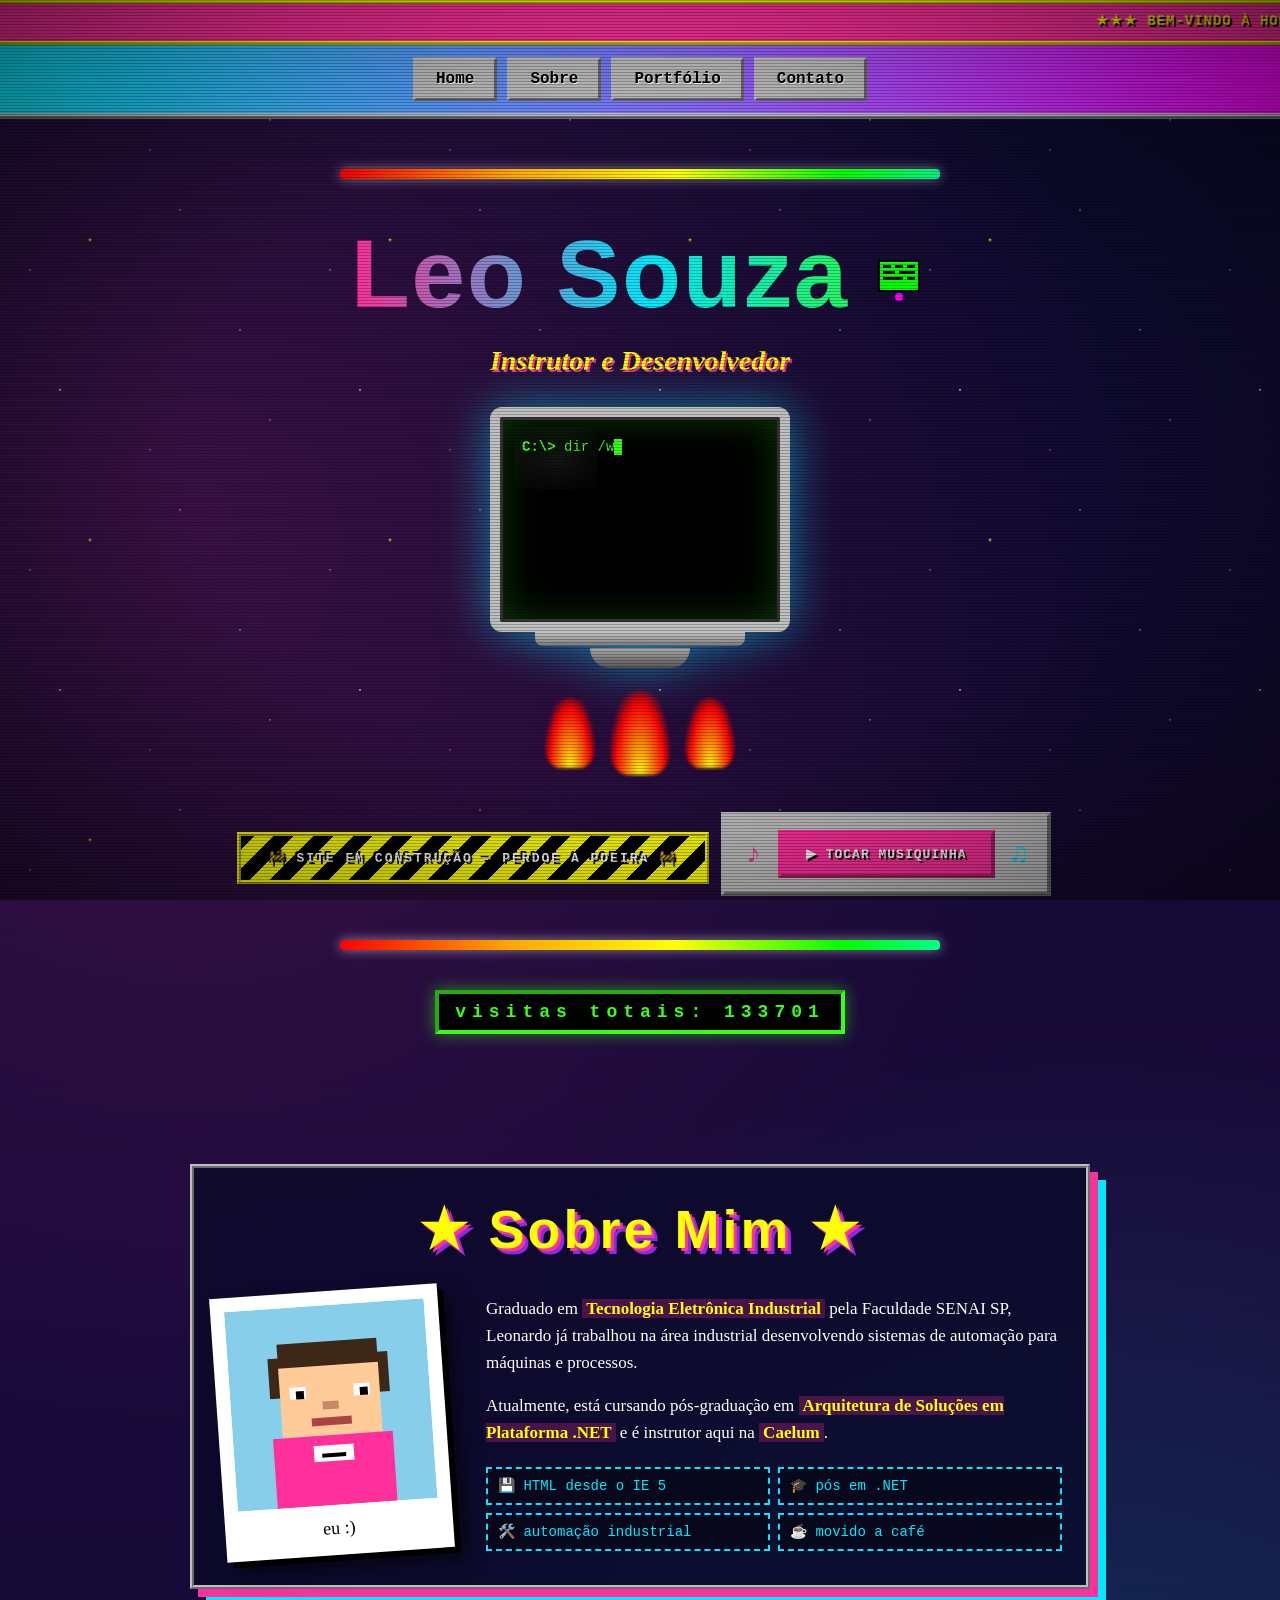
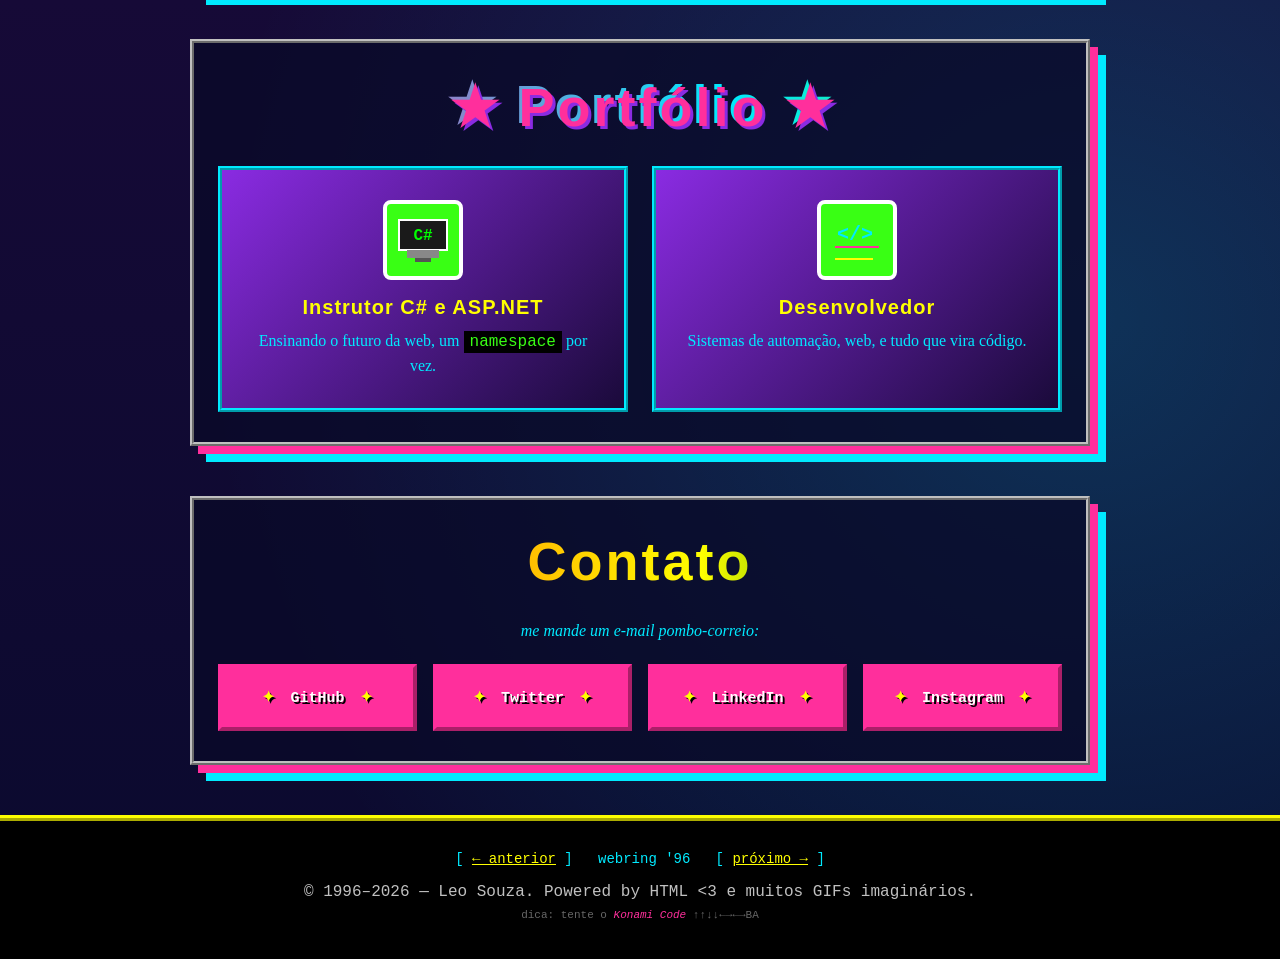
<file: index.html>
<!DOCTYPE html>
<html lang="pt-BR">
<head>
  <meta charset="UTF-8" />
  <meta name="viewport" content="width=device-width, initial-scale=1.0" />
  <title>★ Leo Souza — Homepage ★ [1996 Edition]</title>
  <meta name="description" content="Leo Souza - Instrutor e Desenvolvedor. Homepage oficial estilo 1996." />
  <link rel="shortcut icon" href="favicon.ico" type="image/x-icon">
  <link rel="stylesheet" href="retro.css" />
</head>
<body>
  <!-- Overlay de scanlines CRT (pitada moderna) -->
  <div class="crt-overlay" aria-hidden="true"></div>

  <!-- MARQUEE topo: clássico dos anos 90, tag deprecated mas browsers ainda renderizam -->
  <div class="top-banner">
    <marquee scrollamount="10" behavior="scroll" direction="left">
      ★★★ BEM-VINDO À HOMEPAGE OFICIAL DO LEO SOUZA ★★★ #IMERSAOCSS ★ CAELUM ★ ALURA ★
      TOPPER!!! ★ melhor visualizado em Netscape Navigator 3.0 ★ resolução 800x600 ★
      cookies permitidos ★ Java ativado ★
    </marquee>
  </div>

  <!-- Menu de navegação -->
  <nav class="menu">
    <ul>
      <li><a href="#home">Home</a></li>
      <li><a href="#sobre">Sobre</a></li>
      <li><a href="#portfolio">Portfólio</a></li>
      <li><a href="#contato">Contato</a></li>
    </ul>
  </nav>

  <!-- HERO -->
  <header id="home" class="hero">
    <div class="rainbow-bar"></div>

    <h1 class="site-title">
      <span class="glitter">Leo Souza</span>
      <span class="hacker-icon" aria-hidden="true">
        <svg viewBox="0 0 60 60" width="60" height="60">
          <rect x="10" y="14" width="40" height="30" fill="#00ff00" stroke="#000" stroke-width="2"/>
          <rect x="14" y="18" width="8" height="3" fill="#000"/>
          <rect x="26" y="18" width="8" height="3" fill="#000"/>
          <rect x="38" y="18" width="8" height="3" fill="#000"/>
          <rect x="14" y="24" width="12" height="3" fill="#000"/>
          <rect x="30" y="24" width="16" height="3" fill="#000"/>
          <rect x="14" y="30" width="20" height="3" fill="#000"/>
          <rect x="38" y="30" width="8" height="3" fill="#000"/>
          <circle cx="30" cy="50" r="4" fill="#ff00ff"/>
        </svg>
      </span>
    </h1>
    <h2 class="site-subtitle blink">Instrutor e Desenvolvedor</h2>

    <!-- "computador" desenhado só com CSS -->
    <div class="computer-panel">
      <div class="pc-screen">
        <div class="pc-content">
          <div><span class="prompt">C:\&gt;</span> <span class="typing"></span><span class="cursor">_</span></div>
        </div>
      </div>
      <div class="pc-base"></div>
      <div class="pc-stand"></div>
    </div>

    <!-- Chamas CSS -->
    <div class="flames-row" aria-hidden="true">
      <div class="flames"></div>
      <div class="flames"></div>
      <div class="flames"></div>
    </div>

    <!-- "Site em construção" clássico -->
    <div class="under-construction">
      🚧 SITE EM CONSTRUÇÃO — PERDOE A POEIRA 🚧
    </div>

    <!-- Music player estilo 90s (substitui o autoplay hostil por botão + WebAudio) -->
    <div class="music-player">
      <span class="dancer" aria-hidden="true">♪</span>
      <button id="musicBtn" class="music-btn" type="button">
        ▶ TOCAR MUSIQUINHA
      </button>
      <span class="dancer" aria-hidden="true">♫</span>
    </div>

    <div class="rainbow-bar"></div>

    <div class="visit-counter" title="contador de visitas — como em 1996!">
      visitas totais: <span id="counter">000000</span>
    </div>
  </header>

  <!-- SOBRE -->
  <section id="sobre" class="panel sobre">
    <h2 class="section-title">★ Sobre Mim ★</h2>
    <div class="sobre-grid">
      <div class="polaroid">
        <!-- Avatar pixel-art em SVG (substitui leonardo1.gif) -->
        <svg class="avatar" viewBox="0 0 100 100" width="200" height="200" aria-label="Avatar pixel-art do Leo">
          <rect width="100" height="100" fill="#87ceeb"/>
          <rect x="25" y="18" width="50" height="10" fill="#3d2817"/>
          <rect x="20" y="25" width="60" height="20" fill="#3d2817"/>
          <rect x="25" y="30" width="50" height="35" fill="#ffcc99"/>
          <rect x="30" y="40" width="8" height="6" fill="#fff"/>
          <rect x="62" y="40" width="8" height="6" fill="#fff"/>
          <rect x="33" y="42" width="4" height="4" fill="#000"/>
          <rect x="65" y="42" width="4" height="4" fill="#000"/>
          <rect x="46" y="48" width="8" height="4" fill="#cc8866"/>
          <rect x="40" y="56" width="20" height="4" fill="#aa4444"/>
          <rect x="20" y="65" width="60" height="35" fill="#ff2f9c"/>
          <rect x="40" y="70" width="20" height="8" fill="#fff"/>
          <rect x="44" y="74" width="12" height="2" fill="#000"/>
        </svg>
        <span class="polaroid-caption">eu :)</span>
      </div>
      <article class="bio">
        <p>
          Graduado em <strong>Tecnologia Eletrônica Industrial</strong> pela Faculdade SENAI SP,
          Leonardo já trabalhou na área industrial desenvolvendo sistemas de automação para
          máquinas e processos.
        </p>
        <p>
          Atualmente, está cursando pós-graduação em <strong>Arquitetura de Soluções em
          Plataforma .NET</strong> e é instrutor aqui na <strong>Caelum</strong>.
        </p>
        <ul class="fun-list">
          <li>💾 HTML desde o IE 5</li>
          <li>🎓 pós em .NET</li>
          <li>🛠️ automação industrial</li>
          <li>☕ movido a café</li>
        </ul>
      </article>
    </div>
  </section>

  <!-- PORTFÓLIO -->
  <section id="portfolio" class="panel portfolio">
    <h2 class="section-title glitter">★ Portfólio ★</h2>
    <div class="cards">
      <article class="card">
        <div class="card-icon teacher-icon">
          <svg viewBox="0 0 60 60" width="60" height="60" aria-hidden="true">
            <rect x="6" y="10" width="48" height="30" fill="#1a1a1a" stroke="#fff" stroke-width="2"/>
            <text x="30" y="30" text-anchor="middle" fill="#00ff00" font-family="monospace" font-size="16" font-weight="bold">C#</text>
            <rect x="14" y="40" width="32" height="8" fill="#888"/>
            <rect x="22" y="48" width="16" height="4" fill="#555"/>
          </svg>
        </div>
        <h3>Instrutor C# e ASP.NET</h3>
        <p>Ensinando o futuro da web, um <code>namespace</code> por vez.</p>
      </article>
      <article class="card">
        <div class="card-icon dev-icon">
          <svg viewBox="0 0 60 60" width="60" height="60" aria-hidden="true">
            <text x="10" y="30" fill="#00eaff" font-family="monospace" font-size="20" font-weight="bold">&lt;/&gt;</text>
            <rect x="8" y="36" width="44" height="2" fill="#ff2f9c"/>
            <rect x="8" y="42" width="30" height="2" fill="#39ff14"/>
            <rect x="8" y="48" width="38" height="2" fill="#ffff00"/>
          </svg>
        </div>
        <h3>Desenvolvedor</h3>
        <p>Sistemas de automação, web, e tudo que vira código.</p>
      </article>
    </div>
  </section>

  <!-- CONTATO -->
  <section id="contato" class="panel contato">
    <h2 class="section-title rainbow-text">Contato</h2>
    <p class="contato-sub">me mande um e-mail pombo-correio:</p>
    <ul class="social-links">
      <li><a href="https://github.com/leosouza-dev" target="_blank" rel="noopener">
        <span class="sparkle">✦</span> GitHub <span class="sparkle">✦</span>
      </a></li>
      <li><a href="https://twitter.com/leosouzadev" target="_blank" rel="noopener">
        <span class="sparkle">✦</span> Twitter <span class="sparkle">✦</span>
      </a></li>
      <li><a href="https://www.linkedin.com/in/leonardo-rodrigues-de-souza-7a17b333/" target="_blank" rel="noopener">
        <span class="sparkle">✦</span> LinkedIn <span class="sparkle">✦</span>
      </a></li>
      <li><a href="https://instagram.com/leosouzadev" target="_blank" rel="noopener">
        <span class="sparkle">✦</span> Instagram <span class="sparkle">✦</span>
      </a></li>
    </ul>
  </section>

  <!-- FOOTER com web ring -->
  <footer class="retro-footer">
    <div class="webring">
      [ <a href="#">← anterior</a> ] &nbsp; webring '96 &nbsp; [ <a href="#">próximo →</a> ]
    </div>
    <p>© 1996–2026 — Leo Souza. Powered by HTML &lt;3 e muitos GIFs imaginários.</p>
    <p class="small">dica: tente o <em>Konami Code</em> ↑↑↓↓←→←→BA</p>
  </footer>

  <script src="retro.js"></script>
</body>
</html>
</file>
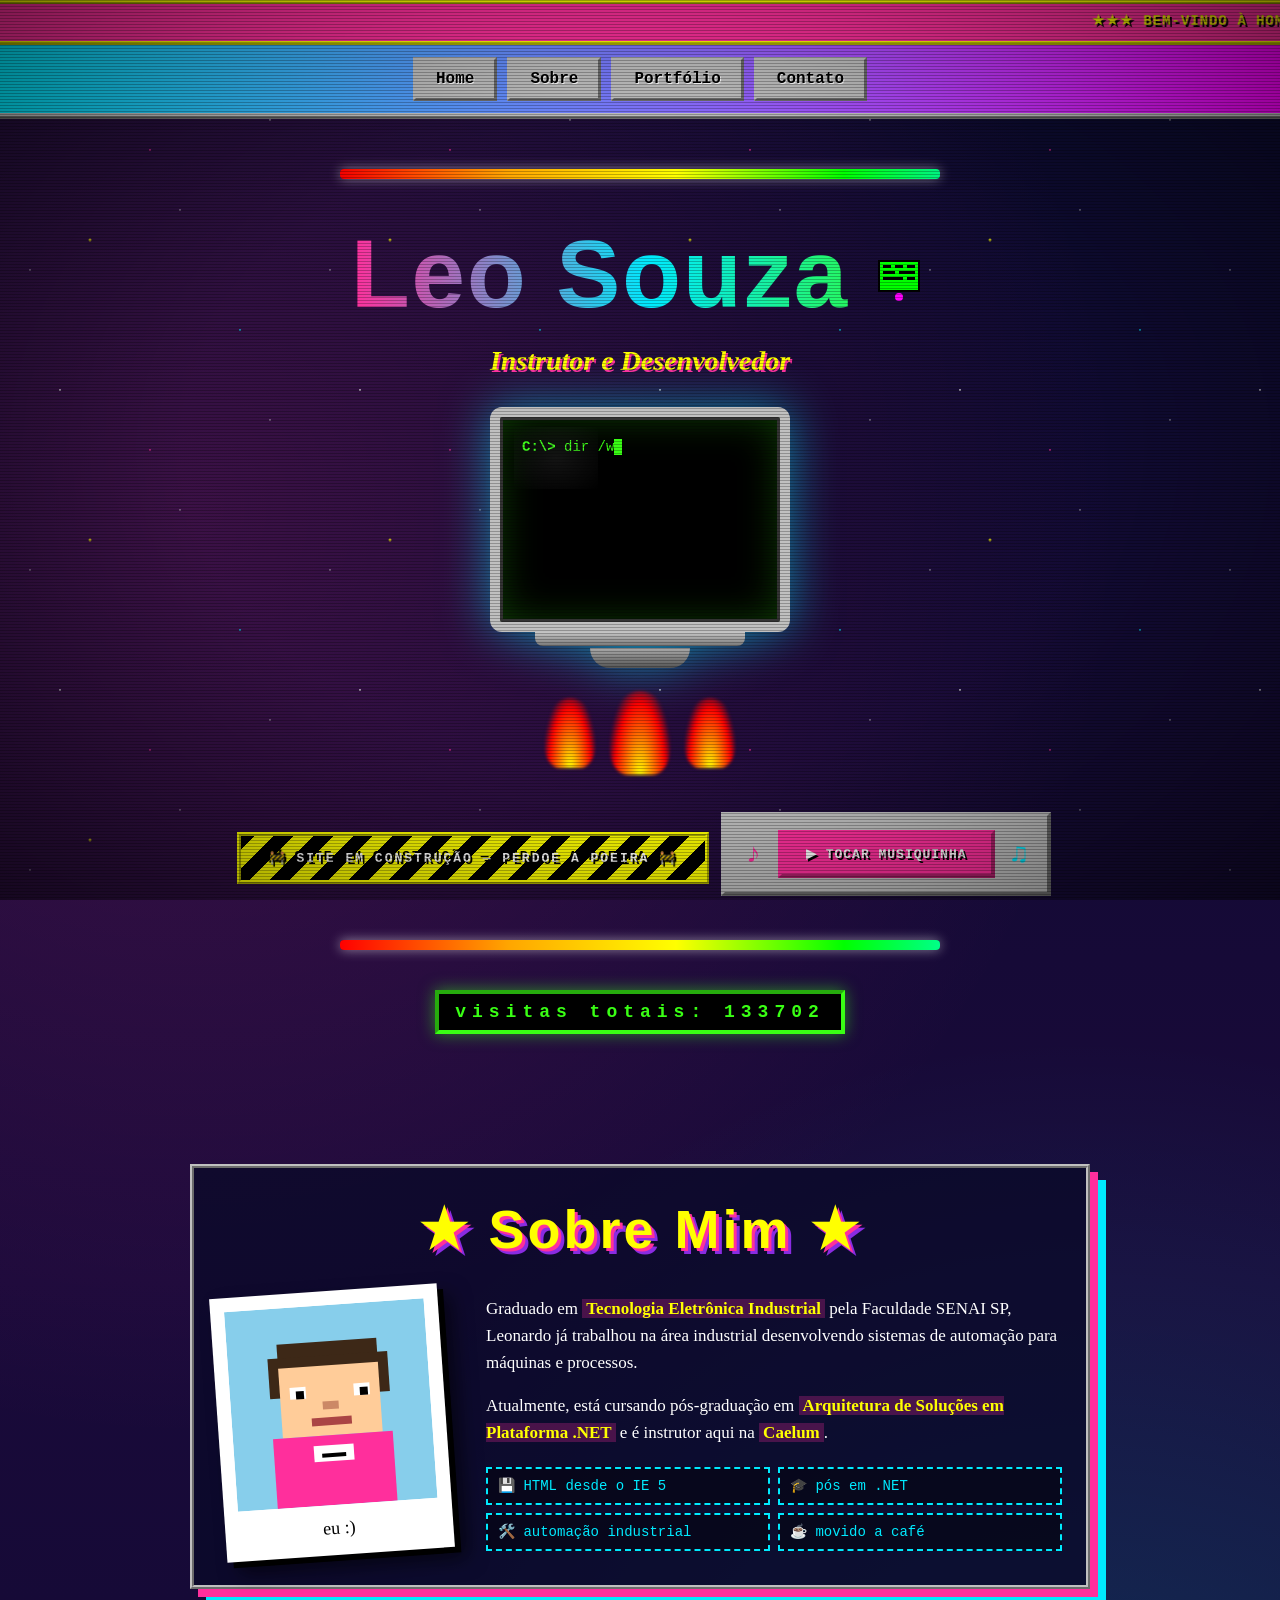
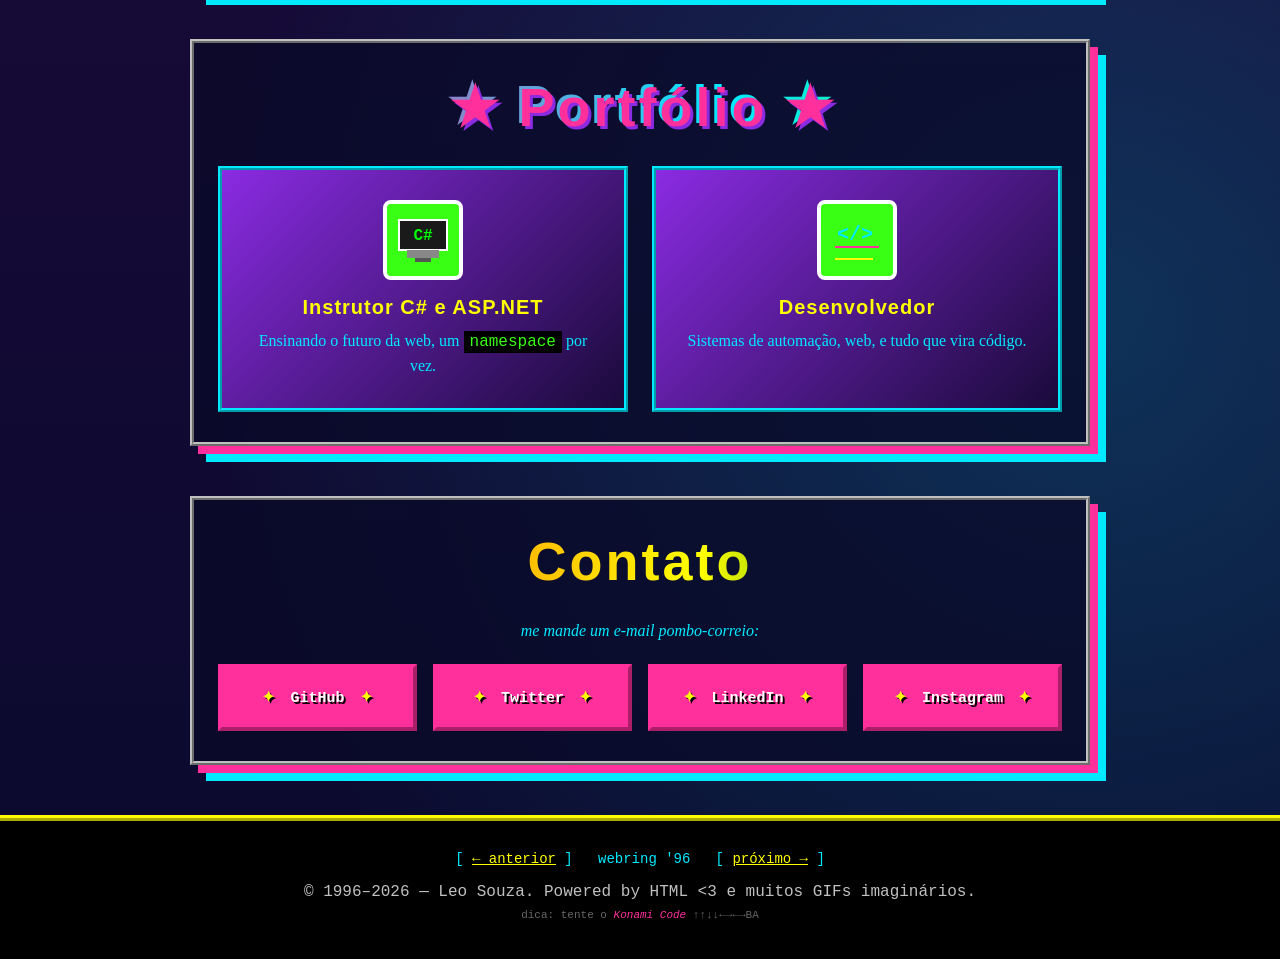
<file: retro.html>
<!DOCTYPE html>
<html lang="pt-BR">
<head>
  <meta charset="UTF-8" />
  <meta name="viewport" content="width=device-width, initial-scale=1.0" />
  <title>★ Leo Souza — Homepage ★ [1996 Edition]</title>
  <meta name="description" content="Leo Souza - Instrutor e Desenvolvedor. Homepage oficial estilo 1996." />
  <link rel="stylesheet" href="retro.css" />
</head>
<body>
  <!-- Overlay de scanlines CRT (pitada moderna) -->
  <div class="crt-overlay" aria-hidden="true"></div>

  <!-- MARQUEE topo: clássico dos anos 90, tag deprecated mas browsers ainda renderizam -->
  <div class="top-banner">
    <marquee scrollamount="10" behavior="scroll" direction="left">
      ★★★ BEM-VINDO À HOMEPAGE OFICIAL DO LEO SOUZA ★★★ #IMERSAOCSS ★ CAELUM ★ ALURA ★
      TOPPER!!! ★ melhor visualizado em Netscape Navigator 3.0 ★ resolução 800x600 ★
      cookies permitidos ★ Java ativado ★
    </marquee>
  </div>

  <!-- Menu de navegação -->
  <nav class="menu">
    <ul>
      <li><a href="#home">Home</a></li>
      <li><a href="#sobre">Sobre</a></li>
      <li><a href="#portfolio">Portfólio</a></li>
      <li><a href="#contato">Contato</a></li>
    </ul>
  </nav>

  <!-- HERO -->
  <header id="home" class="hero">
    <div class="rainbow-bar"></div>

    <h1 class="site-title">
      <span class="glitter">Leo Souza</span>
      <span class="hacker-icon" aria-hidden="true">
        <svg viewBox="0 0 60 60" width="60" height="60">
          <rect x="10" y="14" width="40" height="30" fill="#00ff00" stroke="#000" stroke-width="2"/>
          <rect x="14" y="18" width="8" height="3" fill="#000"/>
          <rect x="26" y="18" width="8" height="3" fill="#000"/>
          <rect x="38" y="18" width="8" height="3" fill="#000"/>
          <rect x="14" y="24" width="12" height="3" fill="#000"/>
          <rect x="30" y="24" width="16" height="3" fill="#000"/>
          <rect x="14" y="30" width="20" height="3" fill="#000"/>
          <rect x="38" y="30" width="8" height="3" fill="#000"/>
          <circle cx="30" cy="50" r="4" fill="#ff00ff"/>
        </svg>
      </span>
    </h1>
    <h2 class="site-subtitle blink">Instrutor e Desenvolvedor</h2>

    <!-- "computador" desenhado só com CSS -->
    <div class="computer-panel">
      <div class="pc-screen">
        <div class="pc-content">
          <div><span class="prompt">C:\&gt;</span> <span class="typing"></span><span class="cursor">_</span></div>
        </div>
      </div>
      <div class="pc-base"></div>
      <div class="pc-stand"></div>
    </div>

    <!-- Chamas CSS -->
    <div class="flames-row" aria-hidden="true">
      <div class="flames"></div>
      <div class="flames"></div>
      <div class="flames"></div>
    </div>

    <!-- "Site em construção" clássico -->
    <div class="under-construction">
      🚧 SITE EM CONSTRUÇÃO — PERDOE A POEIRA 🚧
    </div>

    <!-- Music player estilo 90s (substitui o autoplay hostil por botão + WebAudio) -->
    <div class="music-player">
      <span class="dancer" aria-hidden="true">♪</span>
      <button id="musicBtn" class="music-btn" type="button">
        ▶ TOCAR MUSIQUINHA
      </button>
      <span class="dancer" aria-hidden="true">♫</span>
    </div>

    <div class="rainbow-bar"></div>

    <div class="visit-counter" title="contador de visitas — como em 1996!">
      visitas totais: <span id="counter">000000</span>
    </div>
  </header>

  <!-- SOBRE -->
  <section id="sobre" class="panel sobre">
    <h2 class="section-title">★ Sobre Mim ★</h2>
    <div class="sobre-grid">
      <div class="polaroid">
        <!-- Avatar pixel-art em SVG (substitui leonardo1.gif) -->
        <svg class="avatar" viewBox="0 0 100 100" width="200" height="200" aria-label="Avatar pixel-art do Leo">
          <rect width="100" height="100" fill="#87ceeb"/>
          <rect x="25" y="18" width="50" height="10" fill="#3d2817"/>
          <rect x="20" y="25" width="60" height="20" fill="#3d2817"/>
          <rect x="25" y="30" width="50" height="35" fill="#ffcc99"/>
          <rect x="30" y="40" width="8" height="6" fill="#fff"/>
          <rect x="62" y="40" width="8" height="6" fill="#fff"/>
          <rect x="33" y="42" width="4" height="4" fill="#000"/>
          <rect x="65" y="42" width="4" height="4" fill="#000"/>
          <rect x="46" y="48" width="8" height="4" fill="#cc8866"/>
          <rect x="40" y="56" width="20" height="4" fill="#aa4444"/>
          <rect x="20" y="65" width="60" height="35" fill="#ff2f9c"/>
          <rect x="40" y="70" width="20" height="8" fill="#fff"/>
          <rect x="44" y="74" width="12" height="2" fill="#000"/>
        </svg>
        <span class="polaroid-caption">eu :)</span>
      </div>
      <article class="bio">
        <p>
          Graduado em <strong>Tecnologia Eletrônica Industrial</strong> pela Faculdade SENAI SP,
          Leonardo já trabalhou na área industrial desenvolvendo sistemas de automação para
          máquinas e processos.
        </p>
        <p>
          Atualmente, está cursando pós-graduação em <strong>Arquitetura de Soluções em
          Plataforma .NET</strong> e é instrutor aqui na <strong>Caelum</strong>.
        </p>
        <ul class="fun-list">
          <li>💾 HTML desde o IE 5</li>
          <li>🎓 pós em .NET</li>
          <li>🛠️ automação industrial</li>
          <li>☕ movido a café</li>
        </ul>
      </article>
    </div>
  </section>

  <!-- PORTFÓLIO -->
  <section id="portfolio" class="panel portfolio">
    <h2 class="section-title glitter">★ Portfólio ★</h2>
    <div class="cards">
      <article class="card">
        <div class="card-icon teacher-icon">
          <svg viewBox="0 0 60 60" width="60" height="60" aria-hidden="true">
            <rect x="6" y="10" width="48" height="30" fill="#1a1a1a" stroke="#fff" stroke-width="2"/>
            <text x="30" y="30" text-anchor="middle" fill="#00ff00" font-family="monospace" font-size="16" font-weight="bold">C#</text>
            <rect x="14" y="40" width="32" height="8" fill="#888"/>
            <rect x="22" y="48" width="16" height="4" fill="#555"/>
          </svg>
        </div>
        <h3>Instrutor C# e ASP.NET</h3>
        <p>Ensinando o futuro da web, um <code>namespace</code> por vez.</p>
      </article>
      <article class="card">
        <div class="card-icon dev-icon">
          <svg viewBox="0 0 60 60" width="60" height="60" aria-hidden="true">
            <text x="10" y="30" fill="#00eaff" font-family="monospace" font-size="20" font-weight="bold">&lt;/&gt;</text>
            <rect x="8" y="36" width="44" height="2" fill="#ff2f9c"/>
            <rect x="8" y="42" width="30" height="2" fill="#39ff14"/>
            <rect x="8" y="48" width="38" height="2" fill="#ffff00"/>
          </svg>
        </div>
        <h3>Desenvolvedor</h3>
        <p>Sistemas de automação, web, e tudo que vira código.</p>
      </article>
    </div>
  </section>

  <!-- CONTATO -->
  <section id="contato" class="panel contato">
    <h2 class="section-title rainbow-text">Contato</h2>
    <p class="contato-sub">me mande um e-mail pombo-correio:</p>
    <ul class="social-links">
      <li><a href="https://github.com/leosouza-dev" target="_blank" rel="noopener">
        <span class="sparkle">✦</span> GitHub <span class="sparkle">✦</span>
      </a></li>
      <li><a href="https://twitter.com/leosouzadev" target="_blank" rel="noopener">
        <span class="sparkle">✦</span> Twitter <span class="sparkle">✦</span>
      </a></li>
      <li><a href="https://www.linkedin.com/in/leonardo-rodrigues-de-souza-7a17b333/" target="_blank" rel="noopener">
        <span class="sparkle">✦</span> LinkedIn <span class="sparkle">✦</span>
      </a></li>
      <li><a href="https://instagram.com/leosouzadev" target="_blank" rel="noopener">
        <span class="sparkle">✦</span> Instagram <span class="sparkle">✦</span>
      </a></li>
    </ul>
  </section>

  <!-- FOOTER com web ring -->
  <footer class="retro-footer">
    <div class="webring">
      [ <a href="#">← anterior</a> ] &nbsp; webring '96 &nbsp; [ <a href="#">próximo →</a> ]
    </div>
    <p>© 1996–2026 — Leo Souza. Powered by HTML &lt;3 e muitos GIFs imaginários.</p>
    <p class="small">dica: tente o <em>Konami Code</em> ↑↑↓↓←→←→BA</p>
  </footer>

  <script src="retro.js"></script>
</body>
</html>
</file>
<file: retro.css>
/* ============================================================
   LEO SOUZA — 1996 EDITION (com pitadas modernas)
   ============================================================ */

*, *::before, *::after { box-sizing: border-box; }

:root {
  /* Paleta GeoCities clássica: cores berrantes que brigam entre si de propósito */
  --hot-pink: #ff2f9c;
  --cyan: #00eaff;
  --lime: #39ff14;
  --yellow: #ffff00;
  --magenta: #ff00ff;
  --purple: #8a2be2;
  --orange: #ff7f00;
  --silver: #c0c0c0;

  --font-pixel: "Courier New", "Lucida Console", monospace;
  --font-body: "Comic Sans MS", "Comic Sans", "Trebuchet MS", cursive;
  --font-impact: "Impact", "Arial Black", sans-serif;
}

/* ============================================================
   BODY: fundo "starfield" animado (substitui o tile de estrelas clássico)
   ============================================================ */
body {
  margin: 0;
  min-height: 100vh;
  font-family: var(--font-body);
  color: #fff;
  overflow-x: hidden;
  position: relative;

  /* Três camadas: glow rosa, glow ciano, gradiente escuro */
  background:
    radial-gradient(circle at 15% 20%, rgba(255, 47, 156, 0.18) 0, transparent 40%),
    radial-gradient(circle at 85% 75%, rgba(0, 234, 255, 0.18) 0, transparent 40%),
    linear-gradient(180deg, #0a0a2e 0%, #1a0a3a 50%, #0a0a2e 100%);
}

/* Estrelinhas piscando via multiple backgrounds (sem imagem!) */
body::before {
  content: "";
  position: fixed;
  inset: 0;
  z-index: 0;
  pointer-events: none;
  background-image:
    radial-gradient(1.5px 1.5px at 20% 30%, #fff, transparent),
    radial-gradient(1px 1px at 60% 70%, #fff, transparent),
    radial-gradient(1.5px 1.5px at 80% 10%, var(--cyan), transparent),
    radial-gradient(2px 2px at 30% 80%, var(--yellow), transparent),
    radial-gradient(1px 1px at 90% 40%, #fff, transparent),
    radial-gradient(1.5px 1.5px at 50% 50%, var(--hot-pink), transparent),
    radial-gradient(1px 1px at 10% 90%, #fff, transparent);
  background-size: 300px 300px;
  animation: twinkle 3s infinite ease-in-out;
}
@keyframes twinkle {
  0%, 100% { opacity: 0.4; }
  50%      { opacity: 1; }
}

/* ============================================================
   OVERLAY CRT: scanlines + leve aberração cromática
   Técnica moderna que simula TV de tubo
   ============================================================ */
.crt-overlay {
  position: fixed;
  inset: 0;
  pointer-events: none;
  z-index: 9999;
  background:
    repeating-linear-gradient(
      0deg,
      rgba(0, 0, 0, 0) 0,
      rgba(0, 0, 0, 0) 2px,
      rgba(0, 0, 0, 0.25) 2px,
      rgba(0, 0, 0, 0.25) 3px
    );
  mix-blend-mode: multiply;
}
.crt-overlay::after {
  content: "";
  position: absolute;
  inset: 0;
  background: radial-gradient(
    ellipse at center,
    transparent 50%,
    rgba(0, 0, 0, 0.5) 100%
  );
}

/* ============================================================
   TOP BANNER (marquee)
   ============================================================ */
.top-banner {
  background: var(--hot-pink);
  color: var(--yellow);
  font-family: var(--font-pixel);
  font-weight: bold;
  padding: 8px 0;
  border-top: 4px ridge var(--yellow);
  border-bottom: 4px ridge var(--yellow);
  position: relative;
  z-index: 2;
  font-size: 14px;
  letter-spacing: 1px;
  text-shadow: 2px 2px 0 #000;
}

/* ============================================================
   MENU — botões 3D clássicos
   ============================================================ */
.menu {
  background: linear-gradient(90deg, var(--cyan), var(--magenta), var(--cyan));
  background-size: 200% 100%;
  animation: menu-shift 8s linear infinite;
  padding: 12px;
  border-bottom: 6px ridge var(--silver);
  position: sticky;
  top: 0;
  z-index: 100;
}
@keyframes menu-shift {
  to { background-position: -200% 0; }
}
.menu ul {
  list-style: none;
  margin: 0;
  padding: 0;
  display: flex;
  justify-content: center;
  gap: 10px;
  flex-wrap: wrap;
}
.menu a {
  display: inline-block;
  padding: 10px 20px;
  background: var(--silver);
  color: #000;
  font-weight: bold;
  text-decoration: none;
  border: 3px outset var(--silver);  /* bevel clássico */
  font-family: var(--font-pixel);
  text-shadow: 1px 1px 0 #fff;
  transition: background 0.1s;
}
.menu a:hover {
  background: var(--yellow);
}
.menu a:active {
  border-style: inset;  /* o botão "afunda" ao clicar */
}

/* ============================================================
   HERO
   ============================================================ */
.hero {
  position: relative;
  text-align: center;
  padding: 30px 20px 60px;
  z-index: 1;
}

/* Barra arco-íris animada (substitui rainbow.gif) */
.rainbow-bar {
  height: 10px;
  margin: 20px auto;
  max-width: 600px;
  background: linear-gradient(90deg,
    red 0%, orange 14%, yellow 28%, lime 42%,
    cyan 57%, blue 71%, magenta 85%, red 100%);
  background-size: 200% 100%;
  animation: rainbow-slide 2s linear infinite;
  border-radius: 4px;
  box-shadow: 0 0 12px rgba(255, 255, 255, 0.5);
}
@keyframes rainbow-slide {
  to { background-position: -200% 0; }
}

.site-title {
  font-size: clamp(42px, 8vw, 96px);
  font-family: var(--font-impact);
  margin: 20px 0 8px;
  display: inline-flex;
  align-items: center;
  gap: 20px;
  letter-spacing: 2px;
  /* sombra em camadas coloridas — clássico "chrome text" 90s */
  text-shadow:
    3px 3px 0 var(--magenta),
    6px 6px 0 var(--cyan),
    9px 9px 12px rgba(0, 0, 0, 0.8);
}

.hacker-icon {
  display: inline-block;
  animation: hacker-bob 1.5s ease-in-out infinite;
}
@keyframes hacker-bob {
  0%, 100% { transform: translateY(0) rotate(-5deg); }
  50%      { transform: translateY(-10px) rotate(5deg); }
}

.site-subtitle {
  font-size: clamp(18px, 3vw, 28px);
  color: var(--yellow);
  font-style: italic;
  font-family: var(--font-body);
  text-shadow: 2px 2px 0 var(--hot-pink);
  margin: 8px 0 20px;
}

/* .blink — porque a tag <blink> morreu, a gente ressuscita em CSS */
.blink {
  animation: blink 1s step-end infinite;
}
@keyframes blink {
  50% { opacity: 0; }
}

/* Glitter text: cores do arco-íris passando pelas letras */
.glitter {
  background: linear-gradient(90deg,
    var(--hot-pink), var(--cyan), var(--lime),
    var(--yellow), var(--magenta), var(--hot-pink));
  background-size: 300% 100%;
  -webkit-background-clip: text;
  background-clip: text;
  -webkit-text-fill-color: transparent;
  color: transparent;
  animation: glitter-flow 4s linear infinite;
  text-shadow: none;
}
@keyframes glitter-flow {
  to { background-position: -300% 0; }
}

/* ============================================================
   COMPUTADOR desenhado em CSS puro (substitui computer-01.gif)
   ============================================================ */
.computer-panel {
  /* min() escolhe o menor entre 300px e 90% da tela →
     nunca excede a viewport em celulares estreitos */
  width: min(300px, 90vw);
  margin: 30px auto;
  filter: drop-shadow(0 0 24px rgba(0, 234, 255, 0.55));
}
.pc-screen {
  width: 100%;
  aspect-ratio: 4 / 3;     /* proporção de CRT antigo — escala fluido */
  min-height: 170px;
  margin: 0 auto;
  background: #000;
  border: 10px solid var(--silver);
  border-radius: 12px;
  box-shadow:
    inset 0 0 0 3px #333,
    inset 0 0 40px rgba(57, 255, 20, 0.25);
  padding: 22px;
  text-align: left;
  font-family: var(--font-pixel);
  color: var(--lime);
  font-size: 14px;
  overflow: hidden;
  position: relative;
}
.pc-base { max-width: 75%; }
/* efeito de brilho "vidro curvo" da tela */
.pc-screen::before {
  content: "";
  position: absolute;
  top: 5%;
  left: 5%;
  width: 30%;
  height: 30%;
  background: radial-gradient(ellipse, rgba(255, 255, 255, 0.08), transparent);
  pointer-events: none;
}
.pc-base {
  width: 210px;
  height: 18px;
  margin: -4px auto 0;
  background: linear-gradient(180deg, #ddd, #777);
  border-radius: 0 0 8px 8px;
}
.pc-stand {
  width: 100px;
  height: 20px;
  margin: 2px auto 0;
  background: linear-gradient(180deg, #aaa, #555);
  border-radius: 0 0 20px 20px;
}

.pc-content { min-height: 160px; }
.prompt { color: var(--lime); font-weight: bold; }
.typing { color: var(--lime); }
.cursor {
  display: inline-block;
  background: var(--lime);
  width: 8px;
  color: transparent;
  animation: blink 0.8s step-end infinite;
}

/* ============================================================
   CHAMAS em CSS (substitui flames.gif)
   ============================================================ */
.flames-row {
  display: flex;
  justify-content: center;
  gap: 20px;
  margin: 20px auto;
}
.flames {
  width: 50px;
  height: 70px;
  background: radial-gradient(
    ellipse at 50% 100%,
    var(--yellow) 0%,
    var(--orange) 30%,
    red 60%,
    transparent 78%
  );
  filter: blur(1.5px);
  border-radius: 50% 50% 30% 30%;
  animation: flicker 0.25s infinite alternate;
}
.flames:nth-child(2) { animation-delay: 0.08s; transform: scale(1.2); }
.flames:nth-child(3) { animation-delay: 0.16s; }
@keyframes flicker {
  0%   { transform: scale(1, 1)        rotate(-2deg); }
  100% { transform: scale(1.05, 0.95)  rotate(3deg); }
}

/* ============================================================
   "SOB CONSTRUÇÃO" — listras de obra
   ============================================================ */
.under-construction {
  display: inline-block;
  background: repeating-linear-gradient(
    -45deg,
    var(--yellow) 0 14px,
    #000 14px 28px
  );
  color: #fff;
  font-weight: bold;
  font-family: var(--font-pixel);
  padding: 14px 28px;
  margin: 24px 8px;
  border: 4px ridge var(--yellow);
  text-shadow: 2px 2px 0 #000, -2px -2px 0 #000;
  letter-spacing: 2px;
  font-size: 13px;
  animation: shake 2s infinite;
}
@keyframes shake {
  0%, 95%, 100% { transform: translateX(0); }
  96% { transform: translateX(-2px); }
  97% { transform: translateX(2px); }
  98% { transform: translateX(-2px); }
  99% { transform: translateX(2px); }
}

/* ============================================================
   MUSIC PLAYER
   ============================================================ */
.music-player {
  margin: 24px auto;
  display: inline-flex;
  align-items: center;
  gap: 16px;
  padding: 14px 20px;
  background: var(--silver);
  border: 4px outset var(--silver);
  font-family: var(--font-pixel);
}
.music-btn {
  background: var(--hot-pink);
  color: white;
  font-family: var(--font-pixel);
  font-weight: bold;
  padding: 12px 24px;
  border: 4px outset var(--hot-pink);
  cursor: pointer;
  font-size: 13px;
  text-shadow: 2px 2px 0 #000;
  letter-spacing: 1px;
}
.music-btn:active { border-style: inset; transform: translate(2px, 2px); }
.music-btn.playing {
  background: var(--lime);
  border-color: var(--lime);
  color: #000;
}
.dancer {
  font-size: 28px;
  color: var(--hot-pink);
  animation: dance 0.4s ease-in-out infinite alternate;
  display: inline-block;
}
.music-player .dancer:last-child { animation-delay: 0.2s; color: var(--cyan); }
@keyframes dance {
  from { transform: translateY(0)    rotate(-10deg); }
  to   { transform: translateY(-8px) rotate(10deg); }
}

/* ============================================================
   VISIT COUNTER (odômetro LED)
   ============================================================ */
.visit-counter {
  display: inline-block;
  font-family: var(--font-pixel);
  background: #000;
  color: var(--lime);
  padding: 8px 16px;
  border: 4px inset var(--lime);
  margin: 20px auto;
  letter-spacing: 6px;
  font-size: 18px;
  font-weight: bold;
  box-shadow: 0 0 16px rgba(57, 255, 20, 0.5);
}

/* ============================================================
   PANELS GENÉRICOS
   ============================================================ */
.panel {
  max-width: 900px;
  margin: 50px auto;
  padding: 30px 24px;
  background: rgba(10, 10, 40, 0.75);
  border: 4px ridge var(--silver);
  position: relative;
  z-index: 1;
  /* sombra colorida pra destacar */
  box-shadow:
    8px 8px 0 var(--hot-pink),
    16px 16px 0 var(--cyan);
}

.section-title {
  text-align: center;
  font-size: clamp(32px, 5vw, 54px);
  font-family: var(--font-impact);
  margin: 0 0 30px;
  letter-spacing: 3px;
  color: var(--yellow);
  text-shadow: 3px 3px 0 var(--hot-pink), 6px 6px 0 var(--purple);
}

/* ============================================================
   SOBRE
   ============================================================ */
.sobre-grid {
  display: grid;
  grid-template-columns: auto 1fr;
  gap: 40px;
  align-items: center;
}

.polaroid {
  background: #fff;
  padding: 14px 14px 50px;
  box-shadow: 6px 6px 0 #000, 12px 12px 20px rgba(0, 0, 0, 0.6);
  transform: rotate(-4deg);
  transition: transform 0.3s cubic-bezier(0.34, 1.56, 0.64, 1);
  position: relative;
}
.polaroid:hover { transform: rotate(2deg) scale(1.05); }

.avatar {
  display: block;
  /* pixelado: sem antialiasing — reforça o look retrô */
  image-rendering: pixelated;
}

.polaroid-caption {
  position: absolute;
  bottom: 16px;
  left: 0;
  right: 0;
  text-align: center;
  color: #000;
  font-family: var(--font-body);
  font-size: 18px;
}

.bio {
  line-height: 1.6;
  font-size: 17px;
}
.bio p { margin: 0 0 16px; }
.bio strong {
  color: var(--yellow);
  background: rgba(255, 47, 156, 0.25);
  padding: 0 4px;
}

.fun-list {
  list-style: none;
  padding: 0;
  margin: 20px 0 0;
  display: grid;
  grid-template-columns: repeat(2, 1fr);
  gap: 8px;
  font-family: var(--font-pixel);
  font-size: 14px;
  color: var(--cyan);
}
.fun-list li {
  background: rgba(0, 0, 0, 0.4);
  padding: 6px 10px;
  border: 2px dashed var(--cyan);
}

/* ============================================================
   PORTFÓLIO — cards
   ============================================================ */
.cards {
  display: grid;
  grid-template-columns: repeat(auto-fit, minmax(260px, 1fr));
  gap: 24px;
}
.card {
  background: linear-gradient(135deg, var(--purple) 0%, #1a0a3a 100%);
  color: white;
  padding: 30px 24px;
  border: 4px ridge var(--cyan);
  text-align: center;
  transition: transform 0.25s, box-shadow 0.25s;
}
.card:hover {
  transform: translateY(-8px) rotate(-1deg);
  box-shadow: 0 12px 0 var(--hot-pink);
}
.card h3 {
  color: var(--yellow);
  font-size: 20px;
  margin: 16px 0 10px;
  font-family: var(--font-impact);
  letter-spacing: 1px;
}
.card p {
  color: var(--cyan);
  margin: 0;
  line-height: 1.5;
}
.card code {
  background: #000;
  color: var(--lime);
  padding: 2px 6px;
  font-family: var(--font-pixel);
}

.card-icon {
  width: 80px;
  height: 80px;
  margin: 0 auto;
  background: var(--lime);
  border: 4px solid #fff;
  border-radius: 8px;
  display: flex;
  align-items: center;
  justify-content: center;
}

/* ============================================================
   CONTATO
   ============================================================ */
.rainbow-text {
  background: linear-gradient(90deg,
    red, orange, yellow, green, blue, indigo, violet, red);
  background-size: 200% 100%;
  -webkit-background-clip: text;
  background-clip: text;
  -webkit-text-fill-color: transparent;
  color: transparent;
  animation: glitter-flow 3s linear infinite;
  text-shadow: none;
}

.contato-sub {
  text-align: center;
  color: var(--cyan);
  font-style: italic;
  margin: 0 0 24px;
}

.social-links {
  list-style: none;
  margin: 0;
  padding: 0;
  display: grid;
  grid-template-columns: repeat(auto-fit, minmax(180px, 1fr));
  gap: 16px;
}
.social-links a {
  display: block;
  padding: 20px;
  background: var(--hot-pink);
  color: #fff;
  text-decoration: none;
  text-align: center;
  font-family: var(--font-pixel);
  font-weight: bold;
  font-size: 15px;
  border: 4px outset var(--hot-pink);
  text-shadow: 2px 2px 0 #000;
  transition: transform 0.15s, background 0.15s;
}
.social-links a:hover {
  background: var(--cyan);
  border-color: var(--cyan);
  color: #000;
  text-shadow: none;
  transform: scale(1.05) rotate(-2deg);
}
.social-links a:active { border-style: inset; }

.sparkle {
  color: var(--yellow);
  display: inline-block;
  animation: sparkle-rotate 1.5s linear infinite;
  margin: 0 6px;
}
@keyframes sparkle-rotate {
  to { transform: rotate(360deg); }
}

/* ============================================================
   FOOTER (web ring obrigatória)
   ============================================================ */
.retro-footer {
  background: #000;
  color: var(--silver);
  padding: 30px 20px;
  text-align: center;
  font-family: var(--font-pixel);
  border-top: 6px ridge var(--yellow);
  position: relative;
  z-index: 1;
}
.webring {
  color: var(--cyan);
  margin-bottom: 16px;
  font-size: 14px;
}
.webring a {
  color: var(--yellow);
  text-decoration: underline;
}
.webring a:hover { color: var(--lime); }
.retro-footer p { margin: 8px 0; }
.retro-footer .small { font-size: 11px; color: #666; }
.retro-footer em { color: var(--hot-pink); }

/* ============================================================
   CURSOR SPARKLE TRAIL (pitada moderna — efeito 90s refeito em JS)
   ============================================================ */
.cursor-sparkle {
  position: fixed;
  pointer-events: none;
  z-index: 9998;
  width: 8px;
  height: 8px;
  border-radius: 50%;
  box-shadow: 0 0 8px currentColor, 0 0 16px currentColor;
  animation: fade-sparkle 0.8s forwards ease-out;
}
@keyframes fade-sparkle {
  to {
    opacity: 0;
    transform: scale(0.2) translateY(12px);
  }
}

/* ============================================================
   TURBO MODE (easter egg do Konami Code)
   ============================================================ */
body.turbo {
  animation: turbo-hue 1.2s linear infinite;
}
@keyframes turbo-hue {
  to { filter: hue-rotate(360deg); }
}

/* ============================================================
   RESPONSIVO — tablet e celular grande (≤ 700px)
   Ajusta layout e reduz espaçamentos, mantém proporções
   ============================================================ */
@media (max-width: 700px) {
  /* --- Estrutura --- */
  .sobre-grid {
    grid-template-columns: 1fr;
    justify-items: center;
    gap: 28px;
    text-align: center;
  }
  .fun-list { grid-template-columns: 1fr; }

  .site-title {
    flex-direction: column;
    gap: 12px;
    /* sombra menor — offsets grandes ficam desproporcionais em telas pequenas */
    text-shadow:
      2px 2px 0 var(--magenta),
      4px 4px 0 var(--cyan),
      6px 6px 8px rgba(0, 0, 0, 0.8);
  }

  .section-title {
    letter-spacing: 1.5px;
    text-shadow: 2px 2px 0 var(--hot-pink), 4px 4px 0 var(--purple);
  }

  /* --- Painéis: margens e sombra menores --- */
  .panel {
    margin: 36px 14px;
    padding: 24px 18px;
    box-shadow: 5px 5px 0 var(--hot-pink), 10px 10px 0 var(--cyan);
  }

  /* --- Hero --- */
  .hero { padding: 20px 14px 40px; }
  .rainbow-bar { height: 7px; margin: 16px auto; }

  /* --- Top banner e menu mais compactos --- */
  .top-banner {
    font-size: 12px;
    padding: 7px 0;
    letter-spacing: 0.5px;
  }
  .menu { padding: 10px 8px; }
  .menu ul { gap: 8px; }
  .menu a {
    padding: 12px 16px;   /* mantém >=44px de tap target */
    font-size: 13px;
  }

  /* --- Tipografia mais legível --- */
  .bio { font-size: 17px; line-height: 1.7; }
  .site-subtitle { font-size: 20px; }

  /* --- Contador: letter-spacing grande aperta em telas pequenas --- */
  .visit-counter {
    letter-spacing: 3px;
    font-size: 16px;
    padding: 8px 14px;
  }

  /* --- Music player: permite quebrar em várias linhas --- */
  .music-player {
    flex-wrap: wrap;
    justify-content: center;
    padding: 12px 16px;
    gap: 12px;
  }
  .music-btn {
    padding: 14px 20px;   /* touch target confortável */
    font-size: 13px;
  }

  /* --- Under construction: encaixar em uma linha --- */
  .under-construction {
    font-size: 11px;
    padding: 10px 16px;
    letter-spacing: 1px;
    margin: 18px 4px;
  }

  /* --- Polaroid/avatar menores --- */
  .polaroid { transform: rotate(-3deg); padding: 10px 10px 42px; }
  .polaroid .avatar { width: 170px; height: 170px; }

  /* --- Cards --- */
  .card { padding: 26px 18px; }
  .card h3 { font-size: 19px; }

  /* --- Social links em 2 colunas --- */
  .social-links {
    grid-template-columns: repeat(2, 1fr);
    gap: 12px;
  }
  .social-links a {
    padding: 18px 12px;
    font-size: 14px;
  }
}

/* ============================================================
   RESPONSIVO — celular pequeno (≤ 480px)
   Layout em coluna única, tipografia recalculada
   ============================================================ */
@media (max-width: 480px) {
  /* Menu vira coluna para aumentar área de toque */
  .menu ul { flex-direction: column; gap: 6px; }
  .menu a { display: block; width: 100%; text-align: center; }

  /* Títulos: clamp mais agressivo para pequeno */
  .site-title { font-size: clamp(32px, 11vw, 56px); }
  .section-title { font-size: clamp(24px, 7vw, 36px); }

  /* Painéis ainda mais enxutos */
  .panel {
    margin: 24px 10px;
    padding: 22px 14px;
    box-shadow: 3px 3px 0 var(--hot-pink), 6px 6px 0 var(--cyan);
  }

  /* Social links em coluna — cada link ocupa linha inteira */
  .social-links { grid-template-columns: 1fr; }

  /* Avatar menor ainda */
  .polaroid .avatar { width: 150px; height: 150px; }
  .polaroid { transform: rotate(-2deg); }

  /* Fun-list legível */
  .fun-list { font-size: 13px; }
  .fun-list li { padding: 8px 10px; }

  /* Top banner minimalista */
  .top-banner { font-size: 11px; letter-spacing: 0; }

  /* Computer panel: reduz texto dentro da tela */
  .pc-screen { font-size: 12px; padding: 16px; }

  /* Footer compacto */
  .retro-footer { padding: 24px 14px; }
  .webring { font-size: 12px; }
}

/* ============================================================
   Respeita preferência de movimento reduzido (acessibilidade)
   ============================================================ */
@media (prefers-reduced-motion: reduce) {
  *, *::before, *::after {
    animation-duration: 0.01ms !important;
    animation-iteration-count: 1 !important;
    transition-duration: 0.01ms !important;
  }
}
</file>
